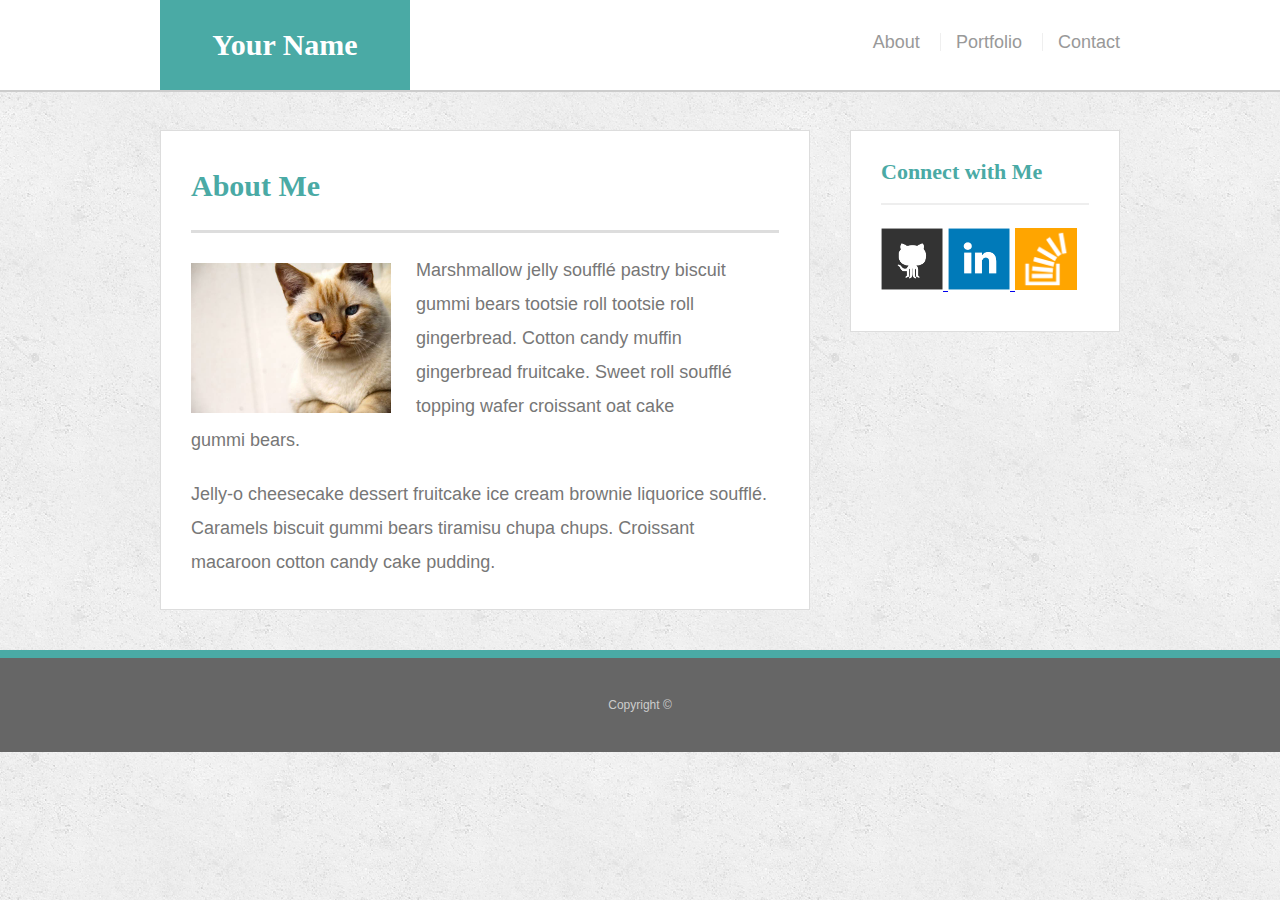
<file: index.html>
<!doctype html>
<html lang="en-us">

<head>
  <meta name="viewport" content="width=device-width, initial-scale=1.0">
  <meta charset="UTF-8">
  <title>About | Your Name</title>
  <link rel="stylesheet" type="text/css" href="assets/css/reset.css">
  <link rel="stylesheet" type="text/css" href="assets/css/style.css">
</head>

<body>

  <header id="masthead">
    <div class="container">
      <a href="index.html" id="logo">Your Name</a>
      <nav>
        <a href="index.html">About</a>
        <a href="portfolio.html">Portfolio</a>
        <a href="contact.html">Contact</a>
      </nav>
    </div>
  </header>

  <div id="main-container" class="container">
    <section class="main-section">
      <h1>About Me</h1>

      <img src="assets/images/cat.jpg" class="auth-image" alt="Your Name">

      <p>Marshmallow jelly souffl&eacute; pastry biscuit gummi bears tootsie roll tootsie roll gingerbread. Cotton candy muffin
        gingerbread fruitcake. Sweet roll souffl&eacute; topping wafer croissant oat cake gummi&nbsp;bears.</p>

      <p>Jelly-o cheesecake dessert fruitcake ice cream brownie liquorice souffl&eacute;. Caramels biscuit gummi bears tiramisu
        chupa chups. Croissant macaroon cotton candy cake pudding.</p>

    </section>

    <section class="sidebar">
      <div id="connect">
        <h2>Connect with Me</h2>

        <a href="#">
          <img src="assets/images/github-128.png" class="social" alt="GitHub"/>
        </a>
        <a href="#">
          <img src="assets/images/linkedin-128.png" class="social" alt="LinkedIn"/>
        </a>
        <a href="#">
          <img src="assets/images/stackoverflow-128.png" class="social" alt="Stack Overflow"/>
        </a>
      </div>
    </section>
  </div>

  <footer>
    <div class="container">
      Copyright &copy;
    </div>
  </footer>
</body>

</html>
</file>
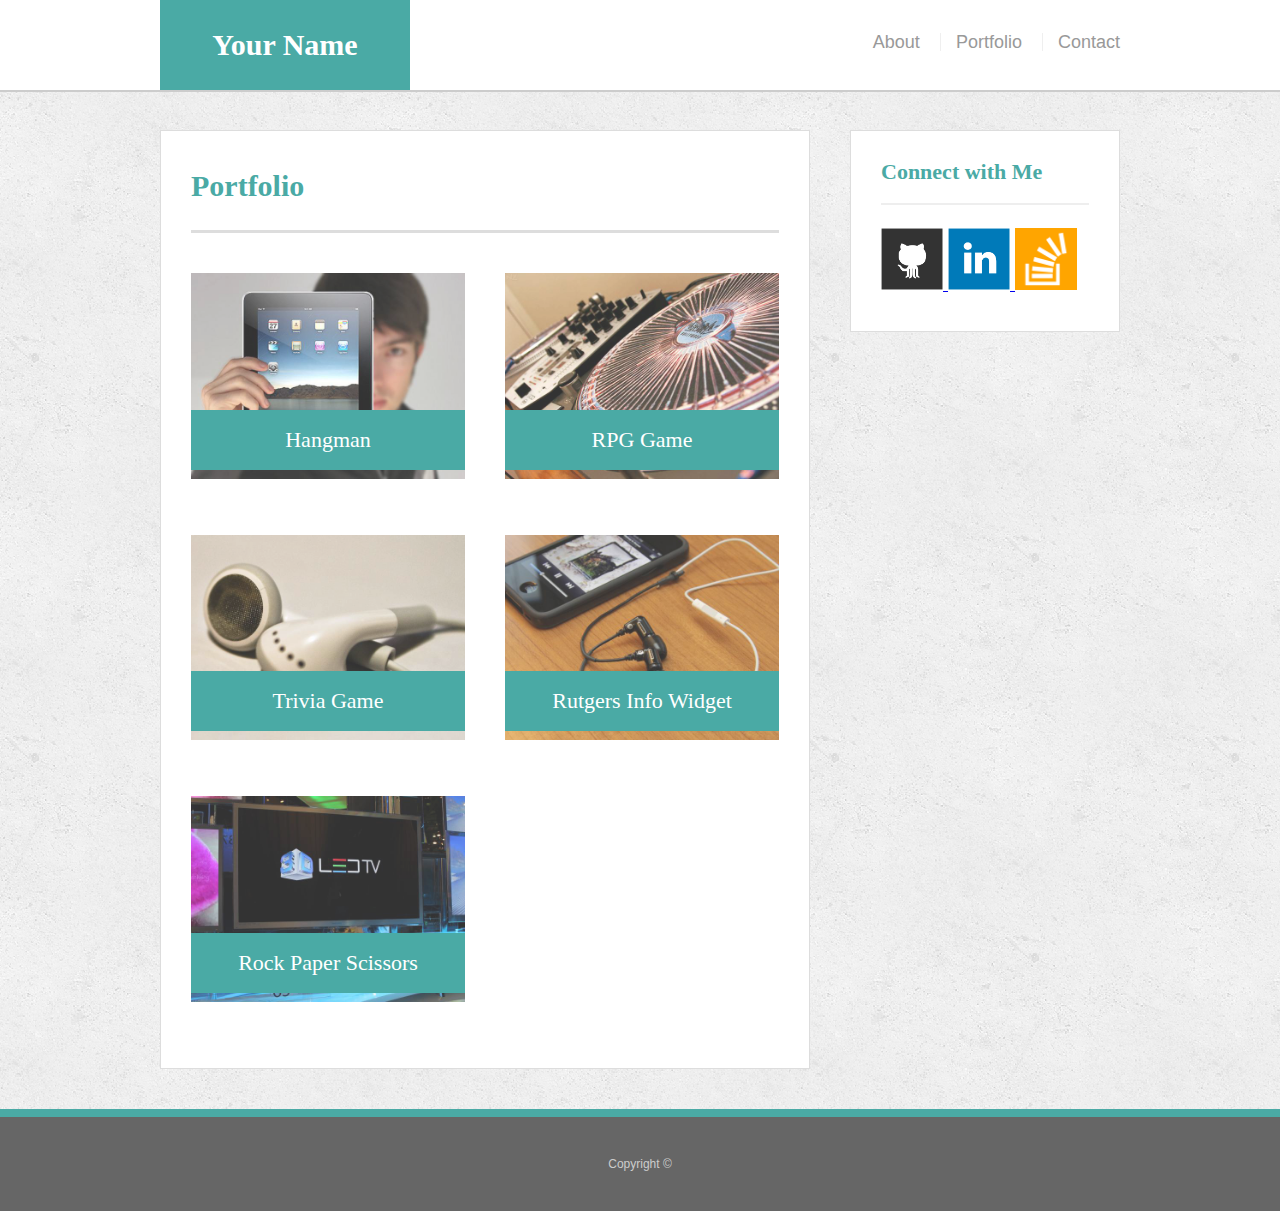
<file: portfolio.html>
<!doctype html>
<html lang="en-us">

<head>
  <meta name="viewport" content="width=device-width, initial-scale=1.0">
  <meta charset="UTF-8">
  <title>Portfolio | Your Name</title>
  <link rel="stylesheet" type="text/css" href="assets/css/reset.css">
  <link rel="stylesheet" type="text/css" href="assets/css/style.css">
</head>

<body>

  <header id="masthead">
    <div class="container">
      <a href="index.html" id="logo">Your Name</a>
      <nav>
        <a href="index.html">About</a>
        <a href="portfolio.html">Portfolio</a>
        <a href="contact.html">Contact</a>
      </nav>
    </div>
  </header>

  <div id="main-container" class="container">
    <section class="main-section">
      <h1>Portfolio</h1>

      <div class="work">
        <img src="assets/images/technics-q-c-640-480-1.jpg" alt="hangman">

        <h3>Hangman</h3>
      </div>
      <div class="work">
        <img src="assets/images/technics-q-c-640-480-2.jpg" alt="RPG Game">

        <h3>RPG Game</h3>
      </div>
      <div class="work">
        <img src="assets/images/technics-q-c-640-480-5.jpg" alt="Trivia Game">

        <h3>Trivia Game</h3>
      </div>
      <div class="work">
        <img src="assets/images/technics-q-c-640-480-7.jpg" alt="Rutgers Info Widget">

        <h3>Rutgers Info Widget</h3>
      </div>
      <div class="work">
        <img src="assets/images/technics-q-c-640-480-9.jpg" alt="Rock Paper Scissors">

        <h3>Rock Paper Scissors</h3>
      </div>

    </section>

    <section class="sidebar">
      <div id="connect">
        <h2>Connect with Me</h2>

        <a href="#">
          <img src="assets/images/github-128.png" class="social" alt="GitHub" />
        </a>
        <a href="#">
          <img src="assets/images/linkedin-128.png" class="social" alt="LinkedIn" />
        </a>
        <a href="#">
          <img src="assets/images/stackoverflow-128.png" class="social" alt="Stack Overflow" />
        </a>
      </div>
    </section>
  </div>

  <footer>
    <div class="container">
      Copyright &copy;
    </div>
  </footer>
</body>

</html>
</file>
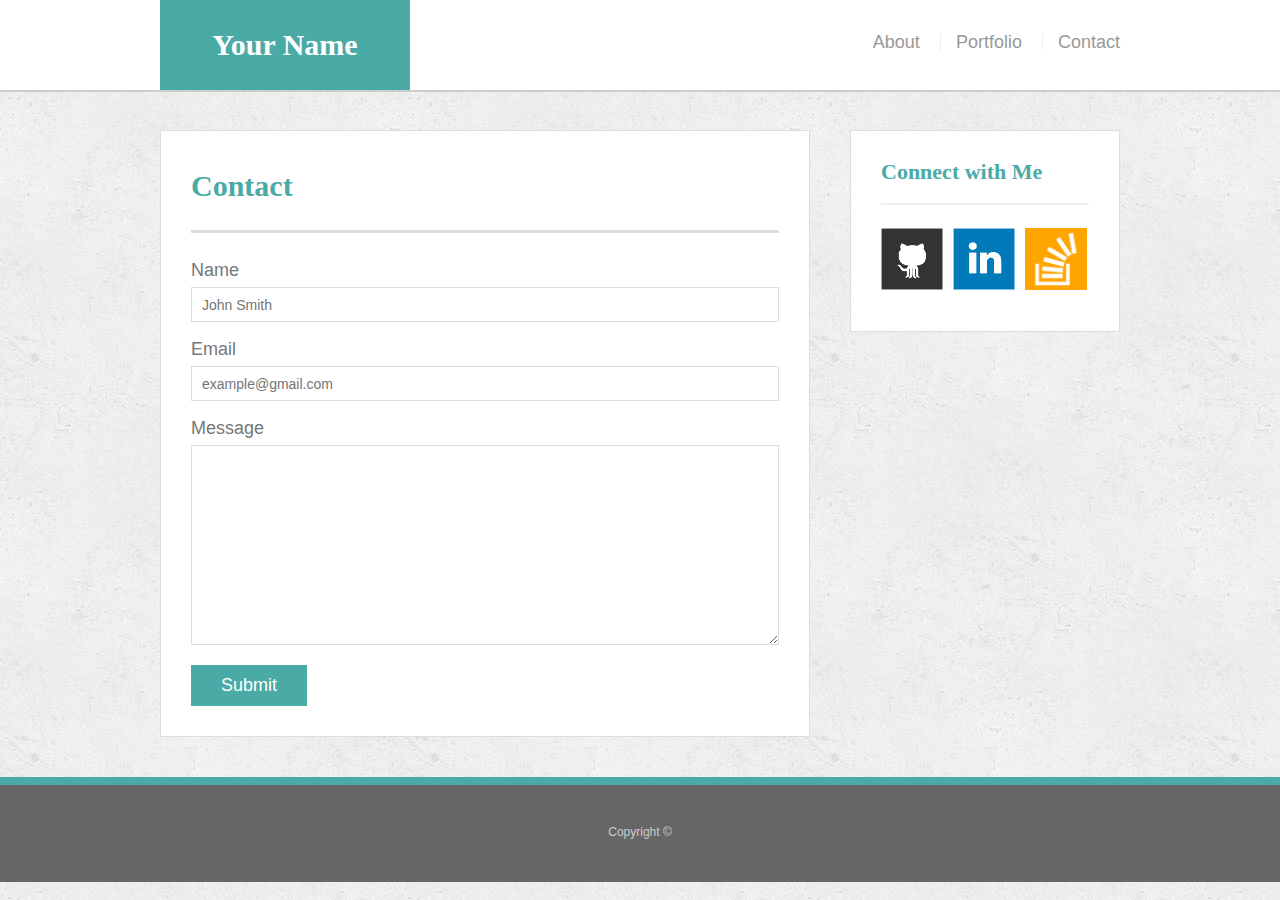
<file: bonus/hover-styles.html>
<!doctype html>
<html lang="en-us">

<head>
  <meta charset="UTF-8">
  <title>Hover Styling</title>
  <link rel="stylesheet" type="text/css" href="assets/css/reset.css">
  <link rel="stylesheet" type="text/css" href="assets/css/style.css">
</head>

<body>

  <header id="masthead">
    <div class="container">
      <a href="#" id="logo">Your Name</a>
      <nav>
        <a href="#">About</a>
        <a href="#">Portfolio</a>
        <a href="#">Contact</a>
      </nav>
    </div>
  </header>

  <div id="main-container" class="container">
    <section class="main-section">
      <h1>Contact</h1>

      <form id="contact-form">
        <ul>
          <li>
            <label for="name">Name</label>
            <input type="text" id="name" name="name" placeholder="John Smith" required="required">
          </li>
          <li>
            <label for="email">Email</label>
            <input type="email" id="email" name="email" placeholder="example@gmail.com" required="required">
          </li>
          <li>
            <label for="message">Message</label>
            <textarea id="message" name="message" required="required"></textarea>
          </li>
        </ul>
        <input type="submit">
      </form>

    </section>

    <section class="sidebar">
      <div id="connect">
        <h2>Connect with Me</h2>

        <img src="assets/images/github-128.png" class="social" alt="Github">
        <img src="assets/images/linkedin-128.png" class="social" alt="LinkedIn">
        <img src="assets/images/stackoverflow-128.png" class="social" alt="Stack Overflow">
      </div>
    </section>
  </div>

  <footer>
    <div class="container">
      Copyright &copy;
    </div>
  </footer>
</body>

</html>
</file>
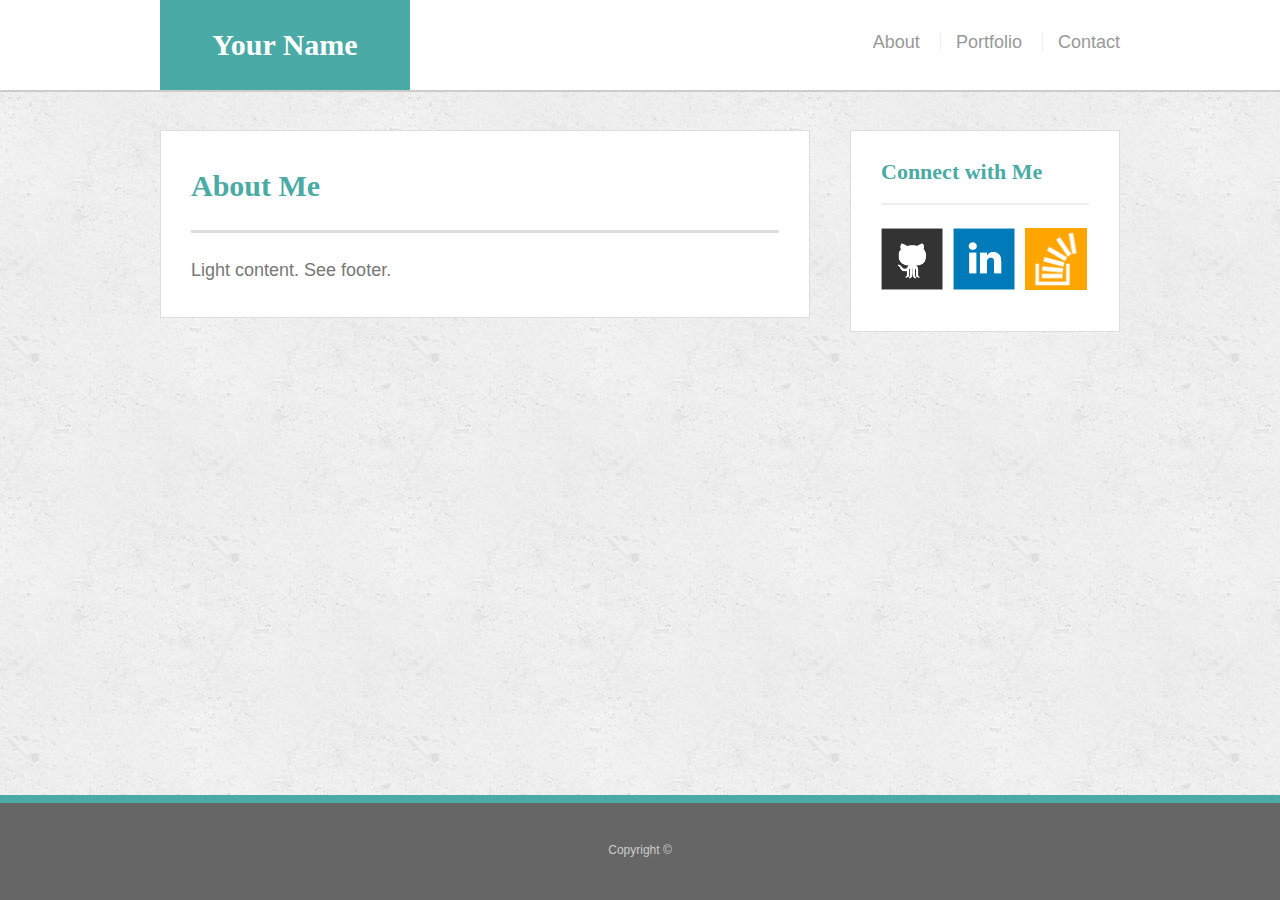
<file: bonus/sticky-footer.html>
<!doctype html>
<html lang="en-us">

<head>
  <meta charset="UTF-8">
  <title>Sticky Footer</title>
  <link rel="stylesheet" type="text/css" href="assets/css/reset.css">
  <link rel="stylesheet" type="text/css" href="assets/css/style.css">
</head>

<body>

  <header id="masthead">
    <div class="container">
      <a href="#" id="logo">Your Name</a>
      <nav>
        <a href="#">About</a>
        <a href="#">Portfolio</a>
        <a href="#">Contact</a>
      </nav>
    </div>
  </header>

  <div class="wrapper">
    <div id="main-container" class="container">
      <section class="main-section">
        <h1>About Me</h1>

        <p>Light content. See footer.</p>

      </section>

      <section class="sidebar">
        <div id="connect">
          <h2>Connect with Me</h2>

          <img src="assets/images/github-128.png" class="social" alt="Github">
          <img src="assets/images/linkedin-128.png" class="social" alt="LinkedIn">
          <img src="assets/images/stackoverflow-128.png" class="social" alt="Stack Overflow">
        </div>
      </section>

      <div class="push"></div>
    </div>
  </div>

  <footer>
    <div class="container">
      Copyright &copy; 
    </div>
  </footer>
</body>

</html>
</file>
<file: assets/css/style.css>
body {
  font-family: Arial, "Helvetica Neue", Helvetica, sans-serif;
  font-size: 18px;
  line-height: 34px;
  color: #777;
  background: url("../images/concrete_seamless.png");
}

* {
  box-sizing: border-box;
}

/* general */

.container {
  width: 100%;
  max-width: 960px;
  margin: 0 auto;
  clear: both;
}

h1,
h2,
h3,
p {
  margin-bottom: 20px;
}

p:last-child {
  margin-bottom: 0;
}

h1,
h2,
h3 {
  font-family: Georgia, Times, "Times New Roman", serif;
  font-weight: 700;
  color: #4aaaa5;
}

h1 {
  padding-bottom: 20px;
  font-size: 30px;
  line-height: 49px;
  border-bottom: 3px solid #ddd;
}

h2,
h3 {
  font-size: 22px;
}

/* header */

#masthead {
  position: fixed;
  z-index: 99;
  width: 100%;
  margin: 0 0 30px;
  overflow: auto;
  color: #fff;
  background: #fff;
  border-bottom: 2px solid #ccc;
}

#logo {
  float: left;
  width: 250px;
  height: 90px;
  font-family: Georgia, Times, "Times New Roman", serif;
  font-size: 30px;
  font-weight: 700;
  line-height: 90px;
  color: #fff;
  text-align: center;
  text-decoration: none;
  background: #4aaaa5;
}

nav {
  float: right;
  margin-top: 25px;
}

nav a {
  display: inline-block;
  padding-left: 15px;
  margin-left: 15px;
  line-height: 18px;
  color: #999;
  text-decoration: none;
  border-left: 1px solid #efefef;
}

nav a:first-child {
  border-left: 0 none;
}

/* footer */

footer {
  padding: 30px 0;
  clear: both;
  font-size: 12px;
  color: #fff;
  color: #ccc;
  text-align: center;
  background: #666;
  border-top: 8px solid #4aaaa5;
}

/* sidebar */

.sidebar {
  float: right;
  width: 100%;
  max-width: 270px;
  padding: 30px;
  margin-bottom: 20px;
  background: #fff;
  border: 1px solid #ddd;
}

h3,
.sidebar h2 {
  padding-bottom: 20px;
  margin-bottom: 15px;
  line-height: 22px;
  border-bottom: 2px solid #eee;
}

.social {
  width: 62px;
  height: 62px;
  margin-top: 8px;
  margin-right: 5px;
}

.social:last-child {
  margin-right: 0;
}

/* main */

#main-container {
  padding-top: 130px;
}

.main-section {
  float: left;
  width: 100%;
  max-width: 650px;
  padding: 30px;
  margin: 0 0 40px;
  background: #fff;
  border: 1px solid #ddd;
}

/* portfolio page */

.work {
  position: relative;
  float: left;
  width: 274px;
  margin: 20px 0 25px;
  overflow: auto;
}

.work:nth-child(even) {
  margin-right: 40px;
}

.work img {
  width: 100%;
  border: 0 none;
  opacity: 0.8;
}

.work h3 {
  position: absolute;
  bottom: 20px;
  width: 100%;
  padding: 15px;
  margin-bottom: 0;
  font-weight: 300;
  line-height: 30px;
  color: #fff;
  text-align: center;
  background: #4aaaa5;
  border-bottom: 0;
}

.auth-image {
  float: left;
  width: 200px;
  height: auto;
  margin-top: 10px;
  margin-right: 25px;
}

/* contact page */

#contact-form ul {
  margin-bottom: 20px;
}

#contact-form li {
  margin-bottom: 10px;
}

label,
input[type="text"],
input[type="email"],
textarea {
  display: block;
  width: 100%;
}

input[type="text"],
input[type="email"],
textarea {
  height: 35px;
  padding: 0 10px;
  font-size: 14px;
  border: 1px solid #ddd;
}

textarea {
  height: 200px;
}

input[type="submit"] {
  padding: 10px 30px;
  font-size: 18px;
  color: #fff;
  cursor: pointer;
  background: #4aaaa5;
  border: 0 none;
}

@media screen and (max-width: 980px) {
  #masthead {
    position: static;
  }
  .container {
    padding: 0 100px;
    max-width: 100%;
  }
  .main-section {
    max-width: 60%;
  }
  .auth-image {
    width: 100%;
    height: auto;
    float: none;
    margin-bottom: 20px;
  }
  #main-container {
    padding-top: 0;
  }
}

@media screen and (max-width: 768px) {
  #masthead {
    position: static;
    padding-right: 20px;
  }
  .sidebar {
    max-width: 100%;
  }
  .main-section {
    max-width: 100%;
    margin-top: 0;
  }
  #main-container {
    padding-top: 0;
  }
.container {
  padding: 0 20px;
}
.auth-image {
  float: left;
  width: 33%;
  margin-bottom: 0;
}
  #connect {
    text-align: center;
  }
  .social {
    width: 25%;
    height: auto;
    padding: 0 20px;
  }
}

@media screen and (max-width: 640px) {
  #masthead {
    position: static;
  }
  .container {
    padding-top: 0px;
    float: none;
  }
  .sidebar {
    max-width: 100%;
  }
  .main-section {
    max-width: 100%;
  }
  #connect {
    text-align: center;
  }
  .social {
    width: 25%;
    height: auto;
    padding: 0 20px;
  }
  #logo {
    width: 100%;
  }
  nav {
    padding:10px 175px 10px 0;
    text-align: center;
    margin-top: 0;
  }
  #main-container {
    padding-top: 0;
  }
  .auth-image {
    width: 100%;
    margin-bottom: 20px;
  }
  .work {
    width: 100%;
  }
}
</file>
<file: bonus/assets/css/style.css>
body {
  font-family: Arial, "Helvetica Neue", Helvetica, sans-serif;
  font-size: 18px;
  line-height: 34px;
  color: #777;
  background: url("../images/concrete_seamless.png");
}

* {
  box-sizing: border-box;
  margin: 0;
}

/* sticky footer styling */

/* https://css-tricks.com/snippets/css/sticky-footer/ */

html,
body {
  height: 100%;
}

.wrapper {
  height: auto !important;
  height: 100%;
  min-height: 100%;
  margin: 0 auto -105px;
}

footer,
.push {
  height: 105px;
}

/* end sticky footer styling */

/* start hover styling */

#logo:hover,
input[type=submit]:hover {
  background: #5e7f7e;
}

nav a:hover {
  color: #5e7f7e;
}

.social:hover {
  cursor: pointer;
  opacity: 0.8;
}

/* end hover styling */

/* general styling */

.container {
  width: 100%;
  max-width: 960px;
  margin: 0 auto;
  clear: both;
}

h1,
h2,
h3,
p {
  margin-bottom: 20px;
}

p:last-child {
  margin-bottom: 0;
}

h1,
h2,
h3 {
  font-family: Georgia, Times, "Times New Roman", serif;
  font-weight: 700;
  color: #4aaaa5;
}

h1 {
  padding-bottom: 20px;
  font-size: 30px;
  line-height: 49px;
  border-bottom: 3px solid #ddd;
}

h2,
h3 {
  font-size: 22px;
}

/* header */

#masthead {
  position: fixed;
  z-index: 99;
  width: 100%;
  margin: 0 0 30px;
  overflow: auto;
  color: #fff;
  background: #fff;
  border-bottom: 2px solid #ccc;
}

#logo {
  float: left;
  width: 250px;
  height: 90px;
  font-family: Georgia, Times, "Times New Roman", serif;
  font-size: 30px;
  font-weight: 700;
  line-height: 90px;
  color: #fff;
  text-align: center;
  text-decoration: none;
  background: #4aaaa5;
}

nav {
  float: right;
  margin-top: 25px;
}

nav a {
  display: inline-block;
  padding-left: 15px;
  margin-left: 15px;
  line-height: 18px;
  color: #999;
  text-decoration: none;
  border-left: 1px solid #efefef;
}

nav a:first-child {
  border-left: 0 none;
}

/* footer */

footer {
  padding: 30px 0;
  clear: both;
  font-size: 12px;
  color: #fff;
  color: #ccc;
  text-align: center;
  background: #666;
  border-top: 8px solid #4aaaa5;
}

/* sidebar */

.sidebar {
  float: right;
  width: 100%;
  max-width: 270px;
  padding: 30px;
  margin-bottom: 20px;
  background: #fff;
  border: 1px solid #ddd;
}

h3,
.sidebar h2 {
  padding-bottom: 20px;
  margin-bottom: 15px;
  line-height: 22px;
  border-bottom: 2px solid #eee;
}

.social {
  width: 62px;
  height: 62px;
  margin-top: 8px;
  margin-right: 5px;
}

.social:last-child {
  margin-right: 0;
}

/* main */

#main-container {
  padding-top: 130px;
}

.main-section {
  float: left;
  width: 100%;
  max-width: 650px;
  padding: 30px;
  margin: 0 0 40px;
  background: #fff;
  border: 1px solid #ddd;
}

/* contact page */

#contact-form ul {
  margin-bottom: 20px;
}

#contact-form li {
  margin-bottom: 10px;
}

label,
input[type=text],
input[type=email],
textarea {
  display: block;
  width: 100%;
}

input[type=text],
input[type=email],
textarea {
  height: 35px;
  padding: 0 10px;
  font-size: 14px;
  border: 1px solid #ddd;
}

textarea {
  height: 200px;
}

input[type=submit] {
  padding: 10px 30px;
  font-size: 18px;
  color: #fff;
  cursor: pointer;
  background: #4aaaa5;
  border: 0 none;
}
</file>
